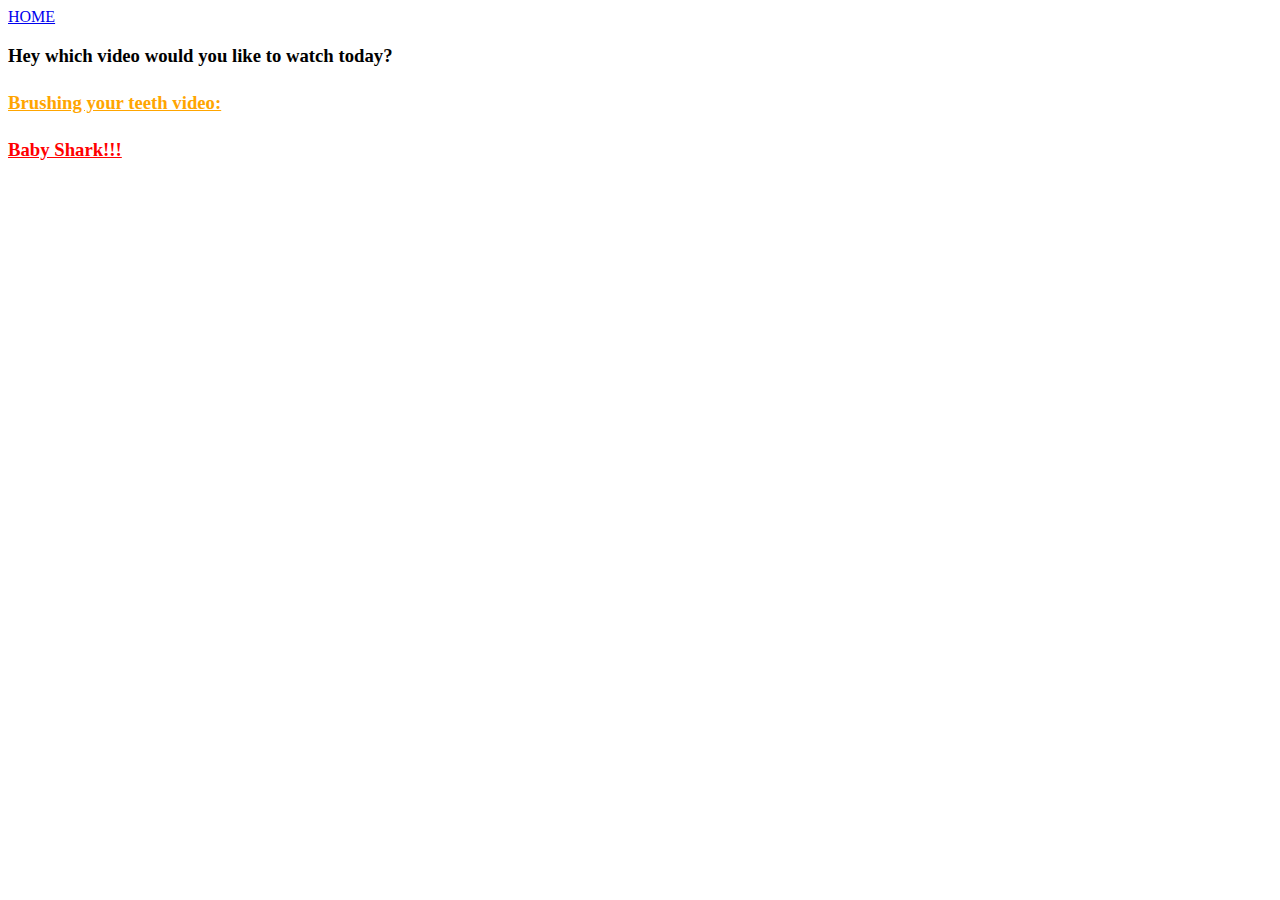
<file: WebApplicationStudentTest/Video_Page.html>
﻿<!DOCTYPE html>
<html>
<head>
    <meta charset="utf-8">
    <title>Videos for June!</title>
</head>
<body>
    <nav>
        <a href="C:\Users\Student\Documents\June_Site\June_Site_1.html">HOME</a>
    </nav>
    <h3>
        Hey which video would you like to watch today?<h3>
            <!--BRUSHING YOUR TEETH-->
            <div>
                <div>
                    <font color="orange">
                        <h4><u>Brushing your teeth video:</u></h4>
                    </font>
                    <object width="400" height="300" data="https://www.youtube.com/embed/JCJDMltiNDI">
                    </object>
                </div>
            </div>
            <!--BABY SHARK-->
            <div>
                <div>
                    <font color="red">
                        <h4><u>Baby Shark!!!</u></h4>
                    </font>
                    <object width="400" height="300" data="https://www.youtube.com/embed/MV_-P1IHr7w">
                    </object>
                </div>
            </div>

</body>
</html>
</file>
